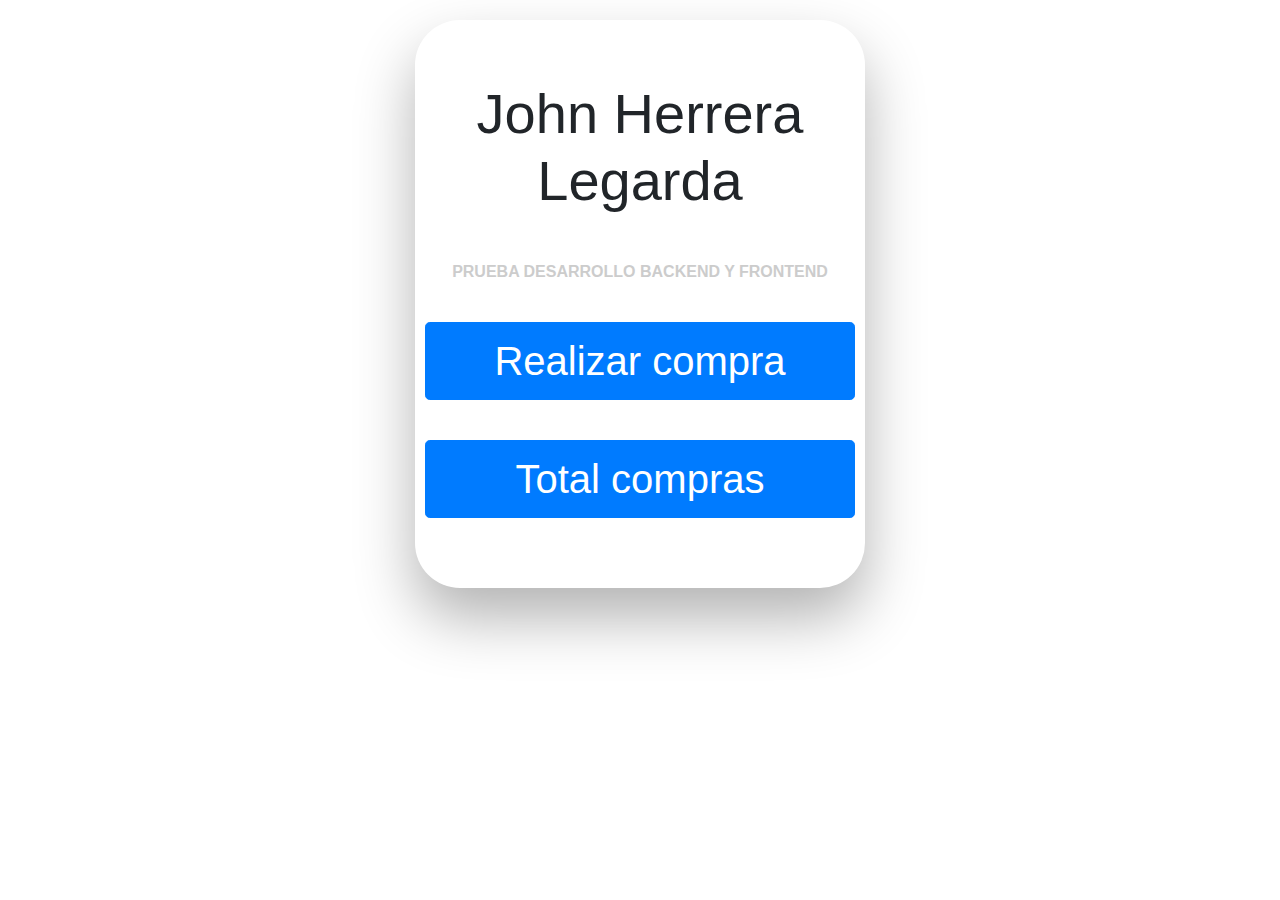
<file: index.html>
<!DOCTYPE html>
<html lang="en">
<head>
    <meta charset="UTF-8">
    <meta name="viewport" content="width=device-width, initial-scale=1.0">    
    <link rel="stylesheet" href="https://stackpath.bootstrapcdn.com/bootstrap/4.3.1/css/bootstrap.min.css"
        integrity="sha384-ggOyR0iXCbMQv3Xipma34MD+dH/1fQ784/j6cY/iJTQUOhcWr7x9JvoRxT2MZw1T" crossorigin="anonymous">
        <link rel="stylesheet" href="assets/index.css"/>
    <title>Proyecto</title>
</head>
<body>
    <div class="wrapper">
        <div id="formContent"  class="fadeInDown first">
            <h1 class="fadeInDown first">John Herrera Legarda</h1>
            <h2 class="fadeInDown second ">Prueba desarrollo backend y frontend </h2>
            <!--Realizar pedido-->
            <a href="h1.html" class="fadeInDown third w-100"><button class="btn-block btn-primary btn btn-lg btn-opcion" type="button" >Realizar compra</button></a> 
            <br/>
            <!--COnsultar pedidos--> 
            <a href="h2.html" class="fadeInDown fourth w-100"><button  class="btn-block  btn-primary btn btn-lg btn-opcion"  type="button" >Total compras</button></a>  
        </div>
    </div>
     
</body>
</html>
</file>
<file: assets/index.css>
a {
  color: #92badd;
  display:inline-block;
  text-decoration: none;
  font-weight: 400;
}

a:hover {
  color: #92badd;
  display:inline-block;
  text-decoration: none;
  font-weight: 400;
}

h2 {
  text-align: center;
  font-size: 16px;
  font-weight: 600;
  text-transform: uppercase;
  display:inline-block;
  margin: 40px 8px 10px 8px; 
  color: #cccccc;
}

.wrapper {
  display: flex;
  align-items: center;
  flex-direction: column; 
  justify-content: center;
  width: 100%;
  min-height: 100%;
  padding: 20px;
}

#formContent {
  -webkit-border-radius: 45px ;
  border-radius: 45px;
  background: #fff;
  padding: 30px;
  width: 90%;
  max-width: 450px;
  position: relative;
  padding: 60px 10px;
  -webkit-box-shadow: 0 30px 60px 0 rgba(0,0,0,0.3);
  box-shadow: 0 30px 60px 0 rgba(0,0,0,0.3);
  text-align: center;
}


h1{
  font-size: 3.5rem !important;  
}

h2.inactive {
  color: #cccccc;
}

h2.active {
  color: #0d0d0d;
  border-bottom: 2px solid #5fbae9;
}



/* ANIMATIONS */

/* Simple CSS3 Fade-in-down Animation */
.fadeInDown {
  -webkit-animation-name: fadeInDown;
  animation-name: fadeInDown;
  -webkit-animation-duration: 1s;
  animation-duration: 1s;
  -webkit-animation-fill-mode: both;
  animation-fill-mode: both;
}

@-webkit-keyframes fadeInDown {
  0% {
    opacity: 0;
    -webkit-transform: translate3d(0, -100%, 0);
    transform: translate3d(0, -100%, 0);
  }
  100% {
    opacity: 1;
    -webkit-transform: none;
    transform: none;
  }
}

@keyframes fadeInDown {
  0% {
    opacity: 0;
    -webkit-transform: translate3d(0, -100%, 0);
    transform: translate3d(0, -100%, 0);
  }
  100% {
    opacity: 1;
    -webkit-transform: none;
    transform: none;
  }
}

/* Simple CSS3 Fade-in Animation */
@-webkit-keyframes fadeIn { from { opacity:0; } to { opacity:1; } }
@-moz-keyframes fadeIn { from { opacity:0; } to { opacity:1; } }
@keyframes fadeIn { from { opacity:0; } to { opacity:1; } }

.fadeIn {
  opacity:0;
  -webkit-animation:fadeIn ease-in 1;
  -moz-animation:fadeIn ease-in 1;
  animation:fadeIn ease-in 1;

  -webkit-animation-fill-mode:forwards;
  -moz-animation-fill-mode:forwards;
  animation-fill-mode:forwards;

  -webkit-animation-duration:1s;
  -moz-animation-duration:1s;
  animation-duration:1s;
}

.fadeIn.first {
  -webkit-animation-delay: 0.4s;
  -moz-animation-delay: 0.4s;
  animation-delay: 0.4s;
}

.fadeIn.second {
  -webkit-animation-delay: 0.6s;
  -moz-animation-delay: 0.6s;
  animation-delay: 0.6s;
}

.fadeIn.third {
  -webkit-animation-delay: 0.8s;
  -moz-animation-delay: 0.8s;
  animation-delay: 0.8s;
}

.fadeIn.fourth {
  -webkit-animation-delay: 1s;
  -moz-animation-delay: 1s;
  animation-delay: 1s;
}

*:focus {
    outline: none;
} 

* {
  box-sizing: border-box;
}

.btn-opcion{
font-size: 40px;
    margin: 30px 0px 10px 0px;}
</file>
